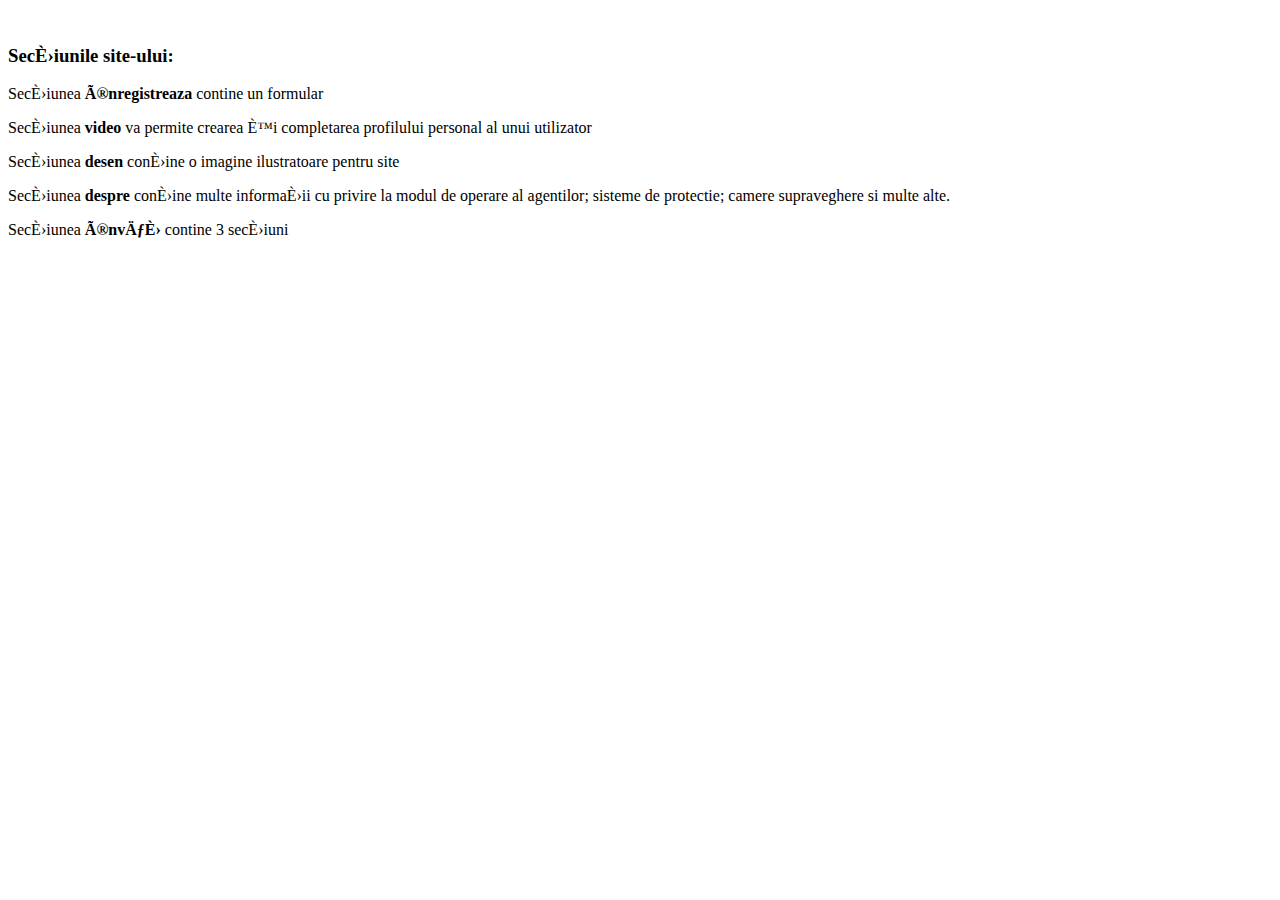
<file: continut/acasa.html>
<!-- <!DOCTYPE html>
<html lang="ro">

<head>
  <meta charset="UTF-8">
  <meta name="viewport" content="width=device-width, initial-scale=1.0">
  <title>Index</title>
  <link rel="stylesheet" href="css/stil.css">
</head>

<body style="background-color: rgb(56, 56, 211)">

  <header class="hero">
    <div class="hero-container">
      <img src="Imagini/securitylock.png" alt="Security background image" class="hero-image" > <h1 class="hero-title">Paza si Protectie - MGSecurity</h1>
    </div>
  </header>

  <div class="nav">
    <ul>
        <li><a href="index.html">Acasă</a></li>&nbsp;&nbsp;&nbsp;
        <li><a href="inregistreaza.html">Inregistrează</a></li>&nbsp;&nbsp;&nbsp;
        <li><a href="video.html">Video</a></li>&nbsp;&nbsp;&nbsp;
        <li><a href="desen.html">Desen</a></li>&nbsp;&nbsp;&nbsp;
        <li><a href="despre.html">Despre</a></li>&nbsp;&nbsp;&nbsp;
     </ul>
    <div class="line"></div>

  </div> -->

<main>
    <br>
    <h3 class="main">Secțiunile site-ului: </h3>
    <p>Secțiunea <b>înregistreaza </b> contine un formular </p>
    <p>Secțiunea <b>video</b> va permite crearea și completarea profilului personal al unui utilizator  </p>
    <p>Secțiunea <b>desen</b> conține o imagine ilustratoare pentru site </p>
    <p>Secțiunea <b>despre</b> conține multe informații cu privire la modul de operare al agentilor; sisteme de protectie; camere supraveghere si multe alte. </p>
    <p>Secțiunea <b> învăț</b> contine 3 secțiuni</p><br><br>


</main>


</body>

</html>
</file>
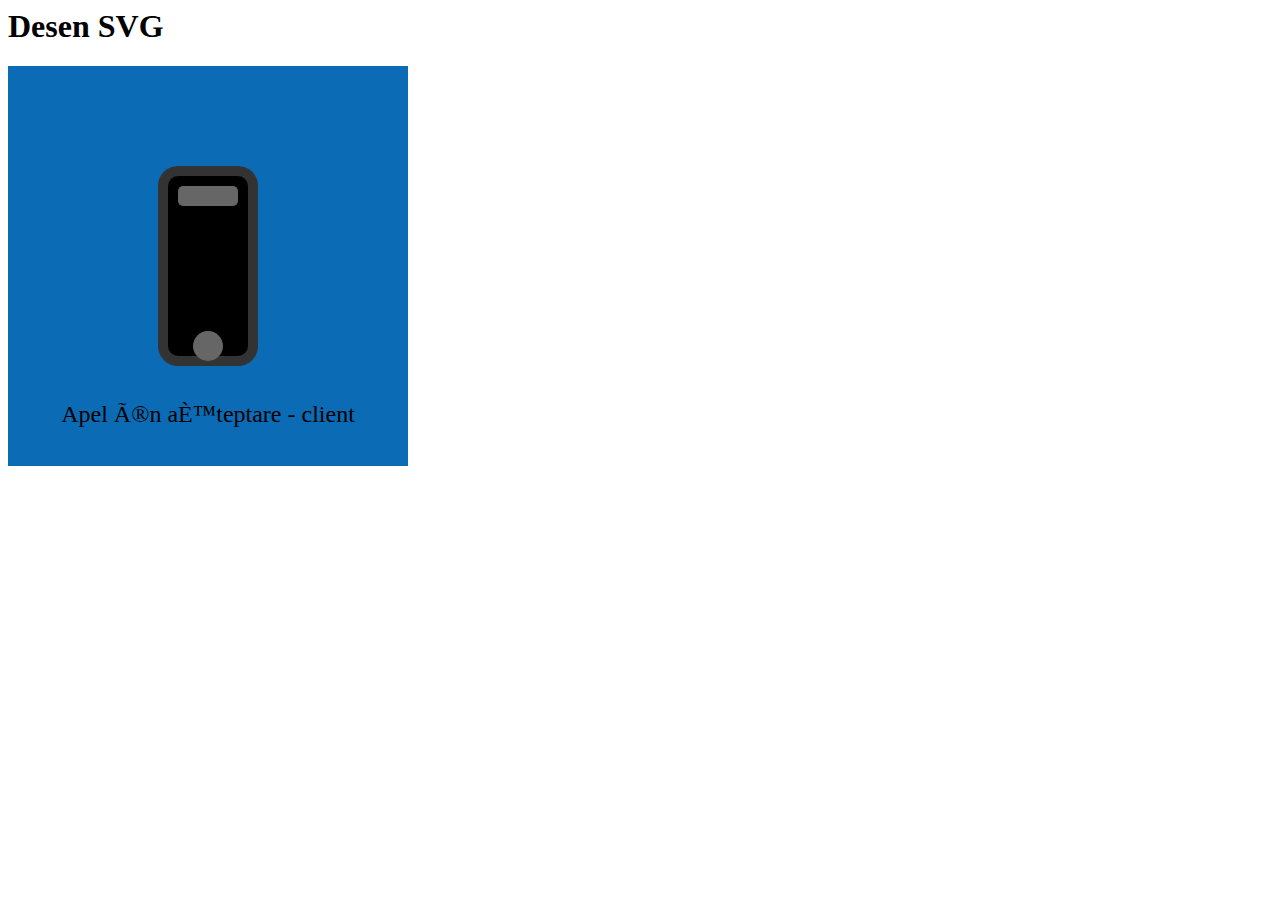
<file: continut/desen.html>
<!-- <!DOCTYPE html>
<html lang="en">
<head>
    <meta charset="UTF-8">
    <title>Desen</title>
    <link rel="stylesheet" href="css/stil.css">
</head>
<body style="background-color:rgb(32, 190, 17);">
    <header class="hero">
        <div class="hero-container">
          <img src="Imagini/securitylock.png" alt="Security background image" class="hero-image" > <h1 class="hero-title">Paza si Protectie - MGSecurity</h1>
        </div>
      </header>
    
      <div class="nav">
        <ul>
          <li><a href="despre.html" target="_blank">Detalii</a></li>
          <li><a href="inregistreaza.html" target="_blank">Înregistrează-te</a></li>
          <li><a href="video.html" target="_blank">Video</a></li>
          <li><a href="desen.html" target="_blank">Desen</a></li>
        </ul>
      </div> -->
    <h1>Desen SVG</h1>

    <svg width="400" height="400" xmlns="http://www.w3.org/2000/svg">

        <!-- Gradient de fundal -->
        <defs>
          <linearGradient id="bgGradient" x1="0%" y1="0%" x2="100%" y2="100%">
            <stop offset="0%" stop-color="rgb(11, 107, 181)"/>
            <stop offset="100%" stop-color="rgb(11, 107, 181)"/>
          </linearGradient>
        </defs>
        <rect width="100%" height="100%" fill="url(#bgGradient)"/>
          
        <!-- Corpul telefonului -->
        <rect x="150" y="100" width="100" height="200" fill="#333" rx="20" ry="20" />
          
        <!-- Ecran -->
        <rect x="160" y="110" width="80" height="180" fill="#000" rx="10" ry="10" />
          
        <!-- Difuzor -->
        <rect x="170" y="120" width="60" height="20" fill="#666" rx="5" ry="5" />
          
        <!-- Buton -->
        <circle cx="200" cy="280" r="15" fill="#666" />
          
        <!-- Text -->
        <text x="50%" y="350" dominant-baseline="middle" text-anchor="middle" font-size="24" fill="#000">Apel în așteptare - client</text>
          
        <!-- Animație -->
        <style>
          @keyframes pulse {
            0% { transform: scale(1); }
            50% { transform: scale(1.1); }
            100% { transform: scale(1); }
          }
      
          circle {
            animation: pulse 1s infinite;
          }
        </style>
      
      </svg>
      
      
      
<!-- </body>
</html> -->
</file>
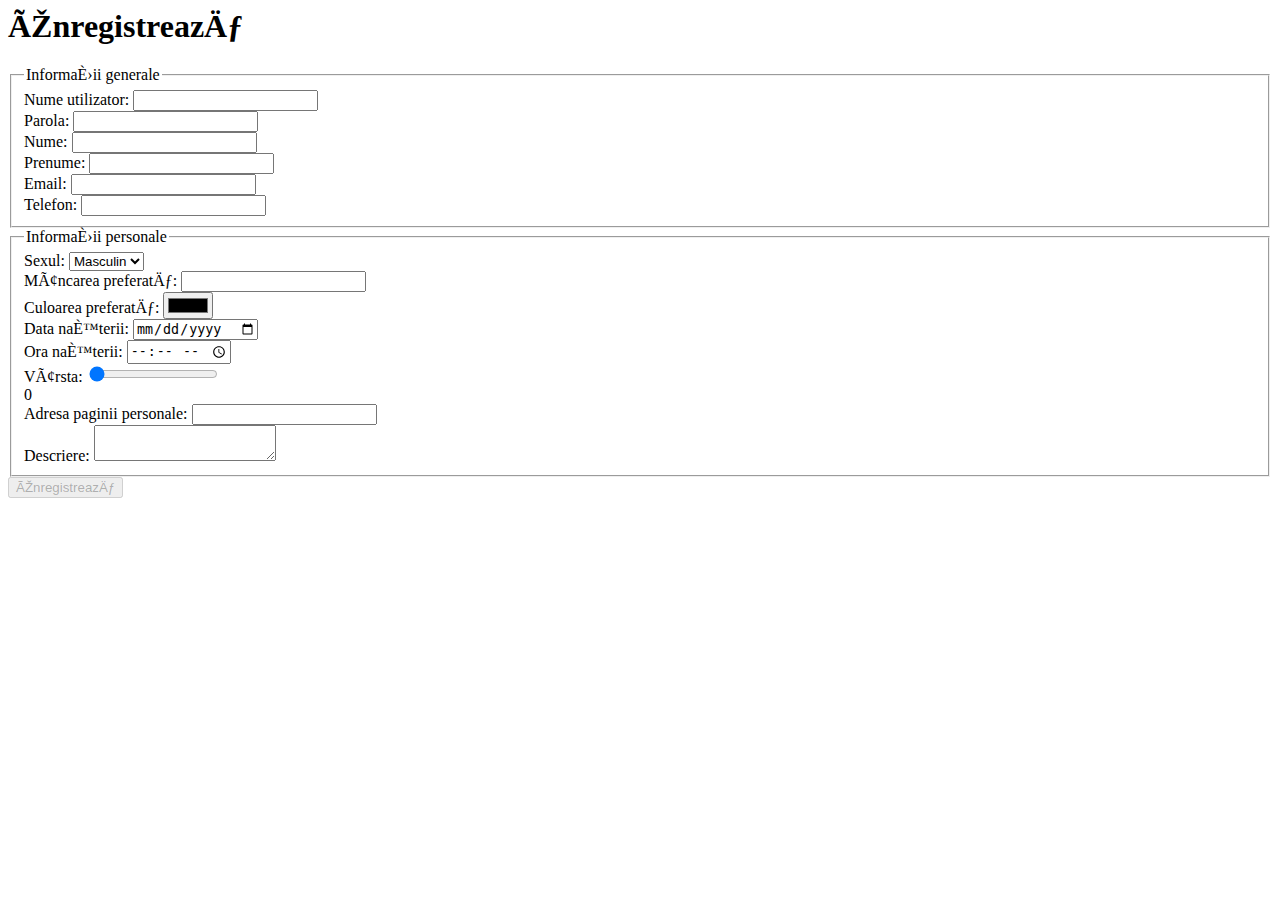
<file: continut/inregistreaza.html>
<!-- <!DOCTYPE html>
<html lang="ro">
<head>
    <meta charset="UTF-8">
    <title>Înregistrează</title>
    <link rel="stylesheet" href="css/stil.css">
</head>
<body style="background-color:rgb(158, 253, 253)">
    <header class="hero">
        <div class="hero-container">
          <img src="Imagini/securitylock.png" alt="Security background image" class="hero-image" > <h1 class="hero-title">Paza si Protectie - MGSecurity</h1>
        </div>
      </header>
    
      <div class="nav">
        <ul>
          <li><a href="despre.html" target="_blank">Detalii</a></li>
          <li><a href="inregistreaza.html" target="_blank">Înregistrează-te</a></li>
          <li><a href="video.html" target="_blank">Video</a></li>
          <li><a href="desen.html" target="_blank">Desen</a></li>
        </ul>
      </div> -->

    <h1>Înregistrează</h1>
    <form id="registerForm">
        <fieldset>
            <legend>Informații generale</legend>
            <label for="username">Nume utilizator:</label>
            <input type="text" id="username" name="username" required><br>

            <label for="password">Parola:</label>
            <input type="password" id="password" name="password" required><br>

            <label for="firstName">Nume:</label>
            <input type="text" id="firstName" name="firstName" required><br>

            <label for="lastName">Prenume:</label>
            <input type="text" id="lastName" name="lastName" required><br>

            <label for="email">Email:</label>
            <input type="email" id="email" name="email" required><br>

            <label for="phone">Telefon:</label>
            <input type="tel" id="phone" name="phone" required><br>
        </fieldset>

        <fieldset>
            <legend>Informații personale</legend>
            <label for="gender">Sexul:</label>
            <select id="gender" name="gender">
                <option value="male">Masculin</option>
                <option value="female">Feminin</option>
            </select><br>

            <label for="favoriteFood">Mâncarea preferată:</label>
            <input list="foodOptions" id="favoriteFood" name="favoriteFood">
            <datalist id="foodOptions">
                <option value="Pizza">
                <option value="Mici">
                <option value="Burger">
                <option value="Shaorma">
            </datalist><br>

            <label for="favoriteColor">Culoarea preferată:</label>
            <input type="color" id="favoriteColor" name="favoriteColor"><br>

            <label for="birthdate">Data nașterii:</label>
            <input type="date" id="birthdate" name="birthdate"><br>

            <label for="birthtime">Ora nașterii:</label>
            <input type="time" id="birthtime" name="birthtime"><br>
            <label for="age">Vârsta:</label>
            <input type="range" id="age" name="age" min="0" max="100" value="0" oninput="ageOutput.value = age.value"><br>
            <output id="ageOutput" for="age">0</output><br>

            <label for="website">Adresa paginii personale:</label>
            <input type="url" id="website" name="website"><br>

            <label for="description">Descriere:</label>
            <textarea id="description" name="description"></textarea><br>
        </fieldset>

        <button id="registerBtn" type="submit" disabled>Înregistrează</button>
    </form>

</body>
</html>
</file>
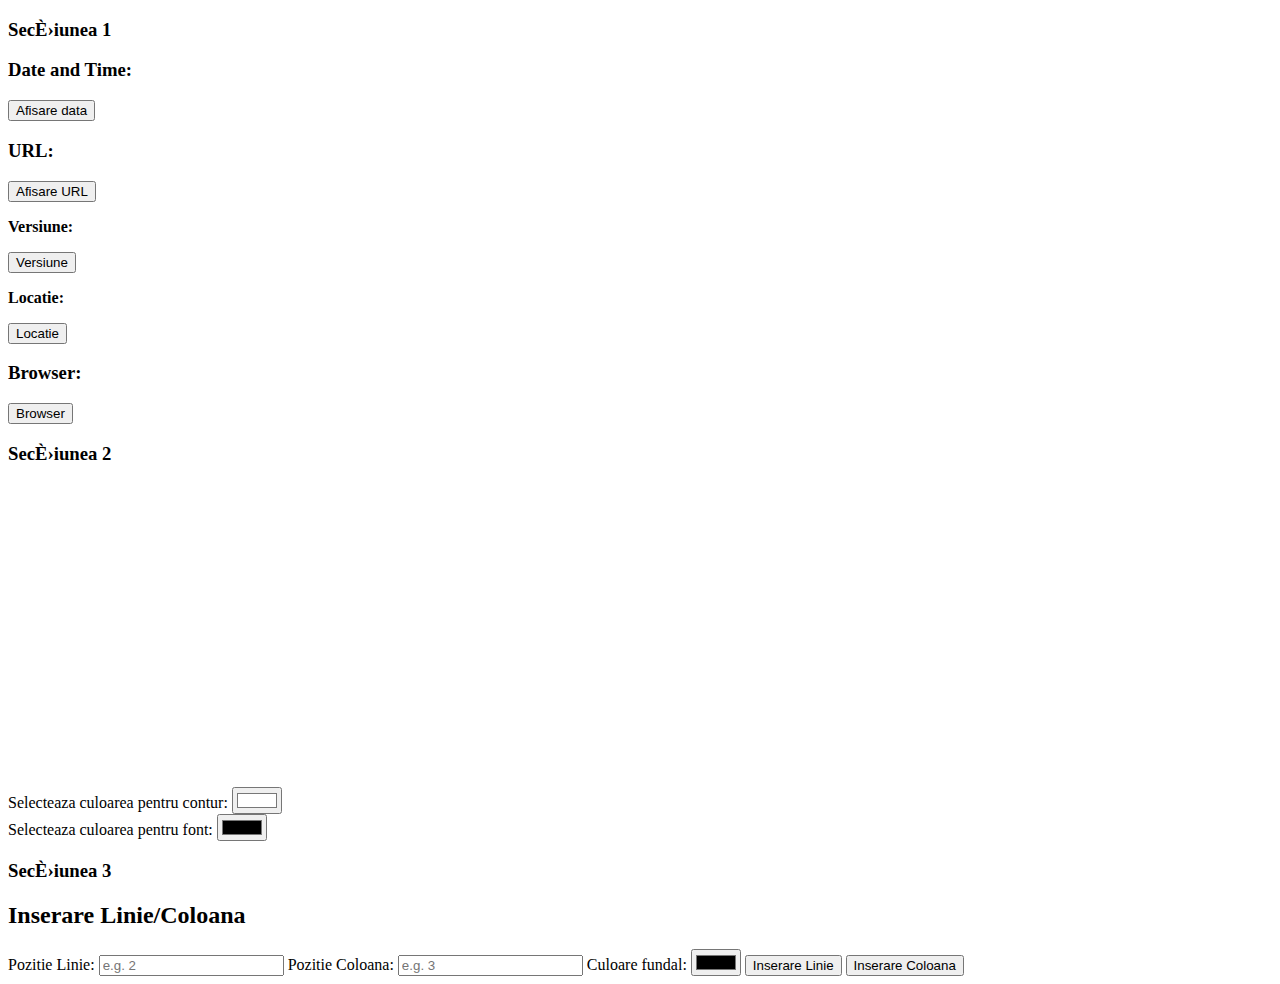
<file: continut/invat.html>
<!DOCTYPE html>
<html lang="ro">
<!-- <head>
    <meta charset="UTF-8">
    <meta name="viewport" content="width=device-width, initial-scale=1.0">
    <title>Învățare</title>
    <link rel="stylesheet" href="css/stil.css">
    <style>
        table {
            border-collapse: collapse;
            margin-bottom: 20px;
        }

        table, th, td {
            border: 1px solid black;
            padding: 8px;
        }

        #colorpicker {
            margin-bottom: 10px;
        }
    </style>
</head>
<body style="background-color: aqua;">
    <header class="hero">
        <div class="hero-container">
            <img src="Imagini/securitylock.png" alt="Security background image" class="hero-image">
            <h1 class="hero-title">Paza si Protectie - MGSecurity</h1>
        </div>
    </header>

    <div class="nav">
        <ul>
            <li><a href="despre.html" target="_blank">Detalii</a></li>
            <li><a href="inregistreaza.html" target="_blank">Înregistrează-te</a></li>
            <li><a href="video.html" target="_blank">Video</a></li>
            <li><a href="desen.html" target="_blank">Desen</a></li>
        </ul>
    </div> -->

    <!--Sectiunea 1-->
    <h3>Secțiunea 1</h3>
    <section>
        <h3>Date and Time:</h3>

        <p id="demo">
            <button onclick="setInterval(data, 1000)">Afisare data</button>
        </p>


        <h3>URL:</h3>

        <p id="demo2">
            <button onclick="url()">Afisare URL</button>
        </p>

        <p><b>Versiune: </b></p>
        <p id="versiune">
            <button onclick="Versiune()">Versiune</button>
        </p>

        <p><b>Locatie: </b></p>
        <p id="geo">
            <button onclick="locationDa()">Locatie</button>
        </p>

        <h3>Browser:</h3>
        <p id="demo3">
            <button onclick="browser()">Browser</button>
        </p>

        <div id="demo3"></div>
    </section>

    <!--Sectiunea 2-->
    <h3>Secțiunea 2</h3>
    <div class="sectiunea1">
        <div class="canvas-container">
            <canvas id="canva1" onclick="drawCanvas(event)" width="700" height="300"></canvas>
        </div>
        <div>
            <span>Selecteaza culoarea pentru contur:</span>
            <input type="color" id="contur" name="favcolor" value="#ffffff">
            <br>
            <span>Selecteaza culoarea pentru font:</span>
            <input type="color" id="fontcontur" name="favcolor" value="#000000">
        </div>
    </div>

    <!--Sectiunea 3-->
    <h3>Secțiunea 3</h3>
    <section id="table-controls">
        <h2>Inserare Linie/Coloana</h2>
        <label for="rowPosition">Pozitie Linie:</label>
        <input type="text" id="rowPosition" placeholder="e.g. 2">
        <label for="columnPosition">Pozitie Coloana:</label>
        <input type="text" id="columnPosition" placeholder="e.g. 3">
        <label for="colorpicker">Culoare fundal:</label>
        <input type="color" id="colorpicker">
        <button id="insertRowBtn" onclick="insertRow()">Inserare Linie</button>
        <button id="insertColumnBtn" onclick="insertColumn()">Inserare Coloana</button>
    </section>
    <table id="myTable">
    </table>
    

    <script src="js/script.js"></script>
</body>
</html>
</file>
<file: continut/css/stil.css>
.nav {
    padding: 10px 20px;
    text-align: center;
    margin: 0;
    box-shadow: 0px 2px 5px rgba(0, 0, 0, 0.2); 
  }

.nav ul {
    list-style-type: none;
    margin: 0;
    padding: 0;
}

.nav ul li {
    display: inline-block;
    margin-right: 20px;
}

.nav ul li a {
    color: #fff;
    text-decoration: none;
    font-size: 20px;
    display: inline-block;
    padding: 10px 20px;
    border-radius: 25px;
    background-color: rgba(12, 19, 75, 0.6);
    transition: background-color 0.2s;
}

.nav ul li a:hover {
    background-color: rgba(12, 3, 48, 0.8);
  }

.nav ul li.active a {
    background-color: rgba(0, 0, 0, 1); 
    color: #fff; 
  }

  body, html {
    margin: 0;
    padding: 0;
}

.hero {
    background-image: url('../Imagini/security.png');
    background-size: cover;
  }
  
  .hero-container {
    display: flex;
    justify-content: center;
    align-items: center;
  }
  
  .hero-image {
    max-width: 20%;
    max-height: 500px;
    animation: image-pulse 1s infinite alternate ease-in-out; /* Animatie */
  }
  
  .hero-title {
    color: white;
    font-size: 3em;
    text-shadow: 2px 2px 4px rgba(0, 0, 0, 0.5);
  }
  
  @keyframes image-pulse {
    from {
      opacity: 1;
    }
    to {
      opacity: 0.2;
    }
  }

iframe {
    display: block;
    margin: 20px auto;
}

table {
    width: 100%;
    border-collapse: collapse;
}

th, td {
    border: 2px solid #000;
    padding: 8px;
    text-align: left;
}

thead {
    background-color: #f2f2f2;
}

tr:hover {
    background-color: #4770ca;
}

form {
    font-family: Arial, sans-serif;
    max-width: 600px;
    padding: 20px;
    border: 2px solid #000;
    border-radius: 10px;
}

fieldset {
    margin-bottom: 20px;
    border: 2px solid #000;
    border-radius: 10px;
    padding: 10px;
}

legend {
    font-size: 1.2em;
    font-weight: bold;
    color: #000;
}

label {
    display: inline-block;
    width: 150px;
    margin-right: 10px;
    text-align: left; 
}

.canvas-container {
    width: 700px; 
    height:300px; 
    border: 2px solid #060606; 
    margin-bottom: 10px; 
  }
  
  canvas {
    display: block; 
  }
  
input[type="text"],
input[type="password"],
input[type="email"],
input[type="tel"],
input[type="url"],
select,
textarea {
    width: calc(100% - 160px);
    padding: 8px;
    margin-bottom: 10px;
    border: 1px solid #ccc;
    border-radius: 5px;
}

input[type="color"] {
    vertical-align: middle;
}

input[type="submit"] {
    padding: 10px 20px;
    background-color: #000;
    color: #fff;
    border: none;
    border-radius: 5px;
    cursor: pointer;
    transition: background-color 0.3s;
}

input[type="submit"]:hover {
    background-color: #333;
}

button[type="submit"]:disabled {
    background-color: #ccc;
    cursor: not-allowed;
}

button[type="submit"]:disabled:hover {
    background-color: #ccc;
}

output {
    display: inline-block;
    width: 50px;
    padding: 5px;
    margin-left: 10px;
    border: 1px solid #ccc;
    border-radius: 5px;
    background-color: #f2f2f2;
    text-align: center;
}

@media print {
    .nav {
        display: none;
    }
}

@media screen and (max-width: 600px) {
    .nav {
        text-align: right;
    }

    .nav ul {
        display: flex;
        flex-direction: column;
        padding: 0;
    }

    .nav ul li {
        display: block;
        margin: 10px 0;
    }
}

.video-gallery {
    display: flex;
    flex-wrap: wrap;
    justify-content: center;
    align-items: center;
}

.video-item {
    margin: 10px;
}

/* pentru cumparaturi.html */

.product-form p {
    margin-bottom: 10px;
}

.product-form label {
    margin-right: 10px;
}

.product-form input[type="text"] {
    width: 200px;
    padding: 5px;
    border: 1px solid #ccc;
    border-radius: 3px;
}

.product-form input[type="submit"],
.product-form button {
    padding: 8px 16px;
    background-color: #007bff;
    color: #fff;
    border: none;
    border-radius: 3px;
    cursor: pointer;
}

.product-form input[type="submit"]:hover,
.product-form button:hover {
    background-color: #0056b3;
}

.product-form input[type="radio"] {
    margin-right: 5px;
}

.verifica {
    margin-top: 20px;
    padding: 20px;
    border-radius: 5px;
}

.verifica label {
    display: block;
    margin-bottom: 5px;
    font-weight: bold;
}

.verifica input[type="text"],
.verifica input[type="password"] {
    width: 200px;
    padding: 8px;
    margin-bottom: 10px;
    border: 1px solid #ccc;
    border-radius: 4px;
    box-sizing: border-box;
}

.verifica input[type="submit"] {
    background-color: #007bff;
    color: white;
    padding: 10px 20px;
    border: none;
    border-radius: 4px;
    cursor: pointer;
}

.verifica input[type="submit"]:hover {
    background-color: #0056b3;
}

.verifica #result-verifica {
    margin-top: 10px;
    font-weight: bold;
}
</file>
